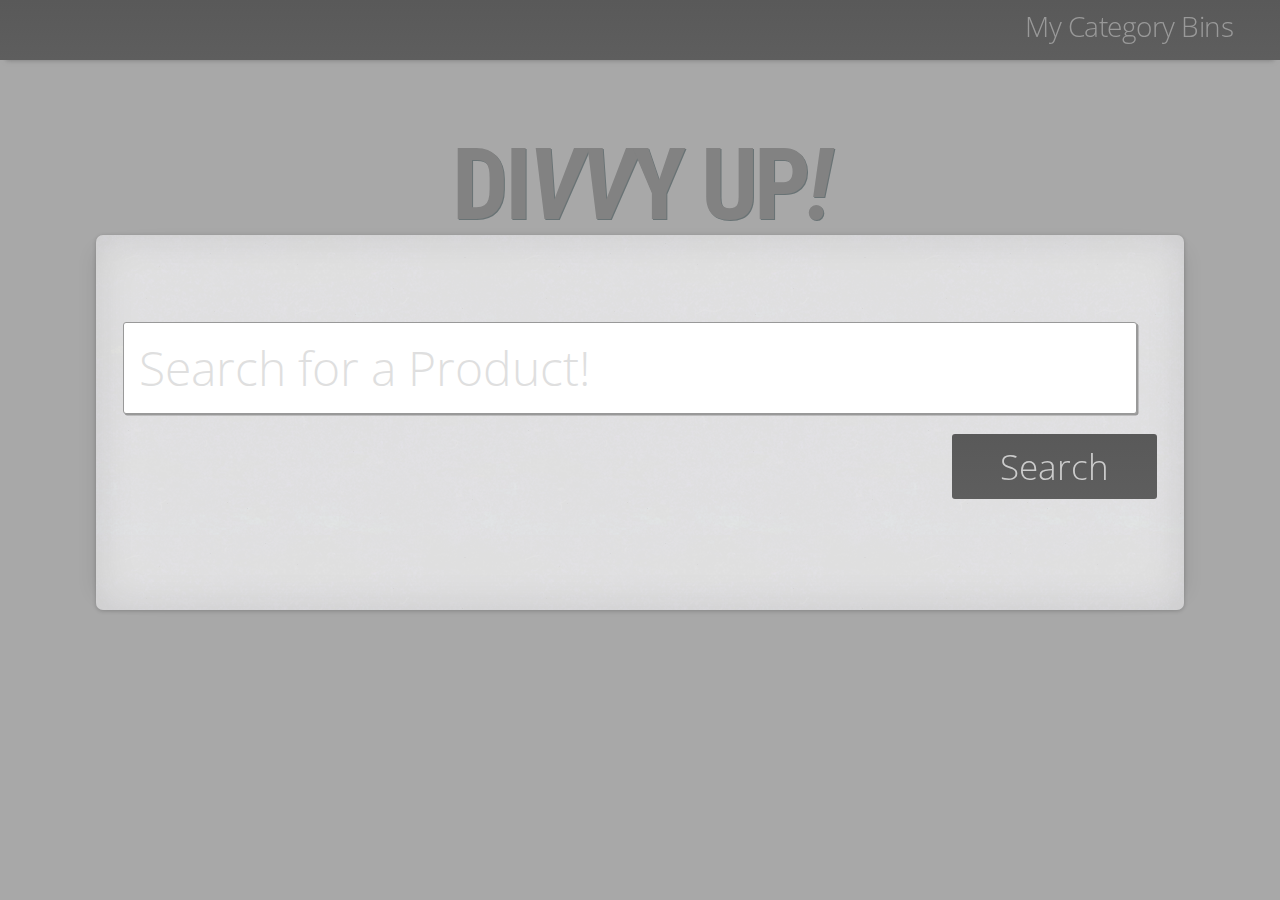
<file: index.html>
<!DOCTYPE html>
<html lang="en">

<head>
    <meta charset="UTF-8">
    <meta name="viewport" content="width=device-width, initial-scale=1.0">
    <meta http-equiv="X-UA-Compatible" content="ie=edge">
    <link rel="stylesheet" href="assets/css/reset.css">
    <link rel="stylesheet" href="assets/css/style.css">
    <link href="https://fonts.googleapis.com/css?family=Open+Sans:300,300i,400,400i,600,600i,700,700i,800,800i" rel="stylesheet">
    <link href="https://fonts.googleapis.com/css?family=Roboto+Condensed:300,300i,400,400i,700,700i" rel="stylesheet">
    <link rel="shortcut icon" href="assets/images/favicon.png">
    <title>Divvy Up - Price Tracker - Track prices on all your favorite items from all your favorite stores in this one stop shop!</title>
</head>

<body>
    <div id="sticky-header" class="effect1">
        
            <!-- <div class="menu-bar hvr-bounce-to-bottom" id="sign-in"><p class="top-navigation">Sign In</p></div>     -->
            <a href="categorybins.html"> <div class="menu-bar hvr-bounce-to-bottom" id="my-products"><p class="top-navigation">My Category Bins</p></div> </a>
        <!-- <div class="menu-bar hvr-bounce-to-bottom" id="my-coupons"><p class="top-navigation">My Coupons</p></div> -->
        <!-- <div class="menu-bar hvr-bounce-to-bottom" id="my-coupons"><p class="top-navigation">Dashboard</p></div> -->
    </div>

    <div id="index-header">
        <h1 id="index-h1">DI<i>VV</i>Y UP<i>!</i>
        </h1>
        <!-- <h3>PRICE TRACKER & COUPON GENERATOR</h3> -->
    </div>

    <div id="index-search-container" class="effect8">
        <form id="index-form">
            <!-- <h2> Search for a Product:</h2> -->
            <br>
            <input id="index-input" class"search-field" type="text" name="firstname" value="" placeholder="Search for a Product!">
            <br>
            <a href="testsearch.html">
            <div id="index-search-button" class="hvr-grow-shadow"> Search </div>
        </a> 
            <!-- <input class="hvr-outline-out"  class="submitButton" id="submit-button" type="submit" value="Search"> -->
        </form>
    </div>




    <div id="lower-half-container">
        <div id="div1" class="effect8"></div>
       <div id="div2" class="effect8"></div>
       <div id="div3" class="effect8"></div>
       </div>



    <script type="text/javascript" src="https://cdnjs.cloudflare.com/ajax/libs/jquery/3.2.1/jquery.min.js"></script>
    <script src="assets/javascript/app.js"></script>
</body>

</html>
</file>
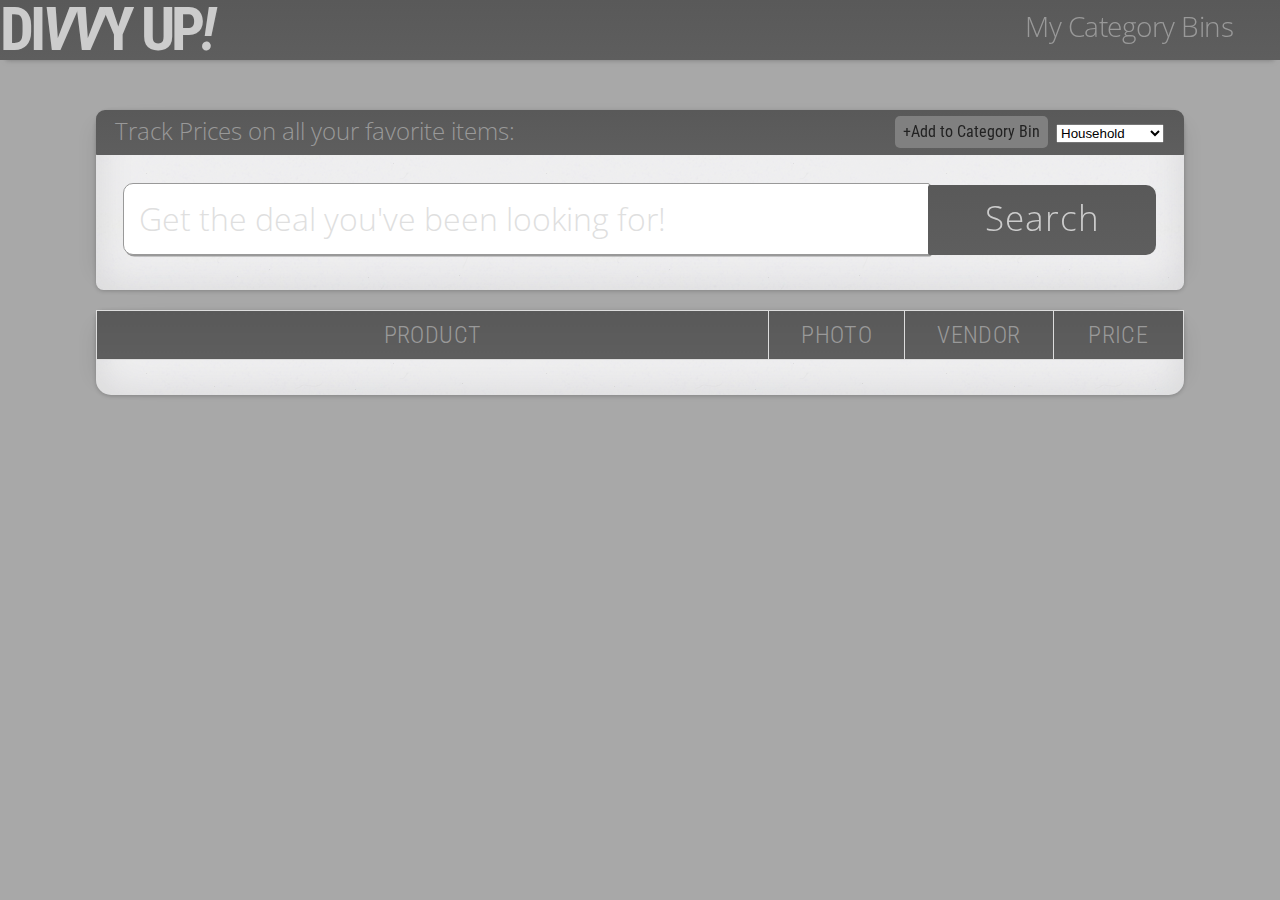
<file: testsearch.html>
<!DOCTYPE html>
<html lang="en">

<head>
    <meta charset="UTF-8">
    <meta name="viewport" content="width=device-width, initial-scale=1.0">
    <meta http-equiv="X-UA-Compatible" content="ie=edge">
    <link rel="stylesheet" href="assets/css/reset.css">
    <link rel="stylesheet" href="assets/css/style.css">
    <link href="https://fonts.googleapis.com/css?family=Open+Sans:300,300i,400,400i,600,600i,700,700i,800,800i" rel="stylesheet">
    <link href="https://fonts.googleapis.com/css?family=Roboto+Condensed:300,300i,400,400i,700,700i" rel="stylesheet">
    <link rel="shortcut icon" href="assets/images/favicon.png">
    <title>Divvy Up - Price Tracker - Track prices on all your favorite items from all your favorite stores in this one stop shop!</title>
</head>

<body>
    <div id="sticky-header" class="effect1">
            <a href="index.html">
            <h1 id="navbar-h1">DI<i>VV</i>Y UP<i>!</i>
            </h1>
        </a>
            <!-- <div class="menu-bar hvr-bounce-to-bottom" id="sign-in"><p class="top-navigation">Sign In</p></div>     -->
            <a href="categorybins.html">
            <div class="menu-bar hvr-bounce-to-bottom" id="my-products"><p class="top-navigation">My Category Bins</p></div> </a>
        <!-- <div class="menu-bar hvr-bounce-to-bottom" id="my-coupons"><p class="top-navigation">My Coupons</p></div> -->
        <!-- <div class="menu-bar hvr-bounce-to-bottom" id="my-coupons"><p class="top-navigation">Dashboard</p></div> -->
    </div>

    <header id="search-results-page-header">
        
        <!-- <h3>PRICE TRACKER & COUPON GENERATOR</h3> -->
    </header>

    <div id="main-search-container" class="effect8">
        <div id="panel-heading"> 
            <h3 id="panel-heading-h3">Track Prices on all your favorite items:</h3>
            <select id="bins">
              <option value="household">Household</option>
              <option value="skincare">Skincare</option>
              <option value="haircare">Hair Care</option>
              <option value="clothes">Clothes</option>
              <option value="supplies">Party Supplies</option>
            </select> 

            

            <div id="add-to-bin" class="hvr-grow-shadow">
              <p id="add-to-bin-p">+Add to Category Bin</p>
            </div>

            <!-- <div id="create-new-bin">
              <p id="create-new-bin-p">Create Category Bin</p>
            </div> -->

            

        </div>
        <form>
            <!-- <h2> Search for a Product:</h2> -->
            <br>
            <input class"search-field" type="text" name="firstname" value="" placeholder="Get the deal you've been looking for!" id="productSearch">
            <br>
             <div id="search-button" class="hvr-shadow"> Search </div>
            <!-- <input class="hvr-outline-out"  class="submitButton" id="submit-button" type="submit" value="Search"> -->
        </form>
    </div>
    
        <div id="main-search-results-container" class="effect8">
                <table id="customers">
                        
                        <tr id="main-table-header">
                          <th class="product-column">Product</th>
                          <th class="photo-column">Photo</th>
                          <th class="vendor-column">Vendor</th>
                          <th class="price-column">Price</th>
                          <!-- <th class="track-column">Track</th> -->
                          
                        </tr>
                      </table>

        </div>



    <script type="text/javascript" src="https://cdnjs.cloudflare.com/ajax/libs/jquery/3.2.1/jquery.min.js"></script>
    <script src="assets/javascript/app.js"></script>
</body>

</html>
</file>
<file: assets/css/style.css>
/* 
Fonts
<link href="https://fonts.googleapis.com/css?family=Open+Sans:300,300i,400,400i,600,600i,700,700i,800,800i" rel="stylesheet">
font-family: 'Open Sans', sans-serif;


*/






body {
    background-color: #A8A8A8;
    
    /* background-image: url("../images/exclusive-paper.png"); */
    
}

#sticky-header {
    
    width: 100%;
    height:60px;
    position: relative;
    top:0;
    background-color: #999;
    background: linear-gradient(#595959, #5E5E5E);
    /* background-image: url("../images/cream-pixels.png"); */
}

#sign-in, #my-products, #my-coupons, #dashboard {
    float: right;
    padding-right:35px;
    
}
#sign-in:hover, #my-products:hover, #my-coupons:hover, #dashboard:hover {
    cursor: pointer;
    
}

/* #my-products {
    background-color: red;
    border-right-width: 1px ;
    border-right-color: black;
    border-right-style: solid;
} */

.menu-bar{
    height:60px;    
    letter-spacing:-0.5px;
    position: relative;
    /* left: -35px; */
    /* top: 12px; */
    font-family: 'Open Sans', sans-serif; 
    font-weight: 300;
    
    font-size: 28px;
}

.top-navigation{
    padding:12px;
    margin: 0 auto 0 auto;
    text-align: right;
}

.hvr-bounce-to-bottom {
    display: inline-block;
    vertical-align: middle;
    -webkit-transform: perspective(1px) translateZ(0);
    transform: perspective(1px) translateZ(0);
    box-shadow: 0 0 1px rgba(0, 0, 0, 0);
    position: relative;
    -webkit-transition-property: color;
    transition-property: color;
    -webkit-transition-duration: 0.2s;
    transition-duration: 0.5s;
    color: #999;
  }
  .hvr-bounce-to-bottom:before {
    content: "";
    position: absolute;
    z-index: -1;
    top: 0;
    left: 0;
    right: 0;
    bottom: 0;
    
    background: #303030;
    -webkit-transform: scaleY(0);
    transform: scaleY(0);
    -webkit-transform-origin: 50% 0;
    transform-origin: 50% 0;
    -webkit-transition-property: transform;
    transition-property: transform;
    -webkit-transition-duration: 0.5s;
    transition-duration: 0.5s;
    -webkit-transition-timing-function: ease-out;
    transition-timing-function: ease-out;
  }
  .hvr-bounce-to-bottom:hover, .hvr-bounce-to-bottom:focus, .hvr-bounce-to-bottom:active {
    color: white;
  }
  .hvr-bounce-to-bottom:hover:before, .hvr-bounce-to-bottom:focus:before, .hvr-bounce-to-bottom:active:before {
    -webkit-transform: scaleY(1);
    transform: scaleY(1);
    -webkit-transition-timing-function: cubic-bezier(0.52, 1.64, 0.37, 0.66);
    transition-timing-function: cubic-bezier(0.52, 1.64, 0.37, 0.66);
  }


#search-results-page-header {
    margin-top: 25px;
    margin-bottom:50px;
    padding-left: 25px;
    padding-right: 25px;
}
#navbar-h1 {
    position:relative;
    float:left;
    text-align: center;
    letter-spacing: -4px;
    font-size: 60px;
    text-shadow: 1px 1px #5E5E5E;
    font-family: 'Roboto Condensed', sans-serif;
    font-weight: 700;
    color: #ccc;
}
i {
    font-style: italic;
}

h2 {
    letter-spacing:-3px;
    position: relative;
    left: -35px;
    top: -45px;
    font-family: 'Roboto Condensed', sans-serif; 
    font-weight: 400;
    color: #A4A4A4;
    font-size: 48px;
}

h3 {
    font-family: 'Roboto Condensed', sans-serif; 
    font-weight: 400;
    /* font-style: italic; */
    color: #444;
    font-size: 48px;
}

#panel-heading{
    position:relative;
    top: 0;
    background: linear-gradient(#595959, #5E5E5E);
    height: 45px;
    border-radius: 9px 9px 0.7px 0.7px;
    letter-spacing:0px;
}

#panel-heading-h3 {
    font-family: 'Open Sans', sans-serif; 
    font-weight: 300;
    /* font-style: italic; */
    color: #999;
    font-size: 24px;
    padding:9px;
    margin-left: 10px;
}

#bins {
    position: relative;
    top: -28px;
    float:right;
    margin-right:20px;
}


#add-to-bin {
    position: relative;
    top: -36.5px;
    float: right;
    background-color: gray;
    border-radius: 5px;
    padding: 8px;
    margin-right:8px;
}

#add-to-bin-p, #create-new-bin-p, #track-p, #modal-p{
    color: #222;
    font-family: 'Roboto Condensed', sans-serif; 
    font-weight: 400;
}

#add-to-bin:hover, #create-new-bin {
    cursor: pointer;
}

#create-new-bin {
    position: relative;
    top: -36.5px;
    float: right;
    background-color:  #999;
    border-radius: 5px;
    padding: 8.5px;
    margin-right:8px;
}


.track {
    opacity: 0.2;
    position: relative;
    top: 25px;
    float: right;
    background-color:  #ccc;
    border-radius: 5px;
    padding: 8.5px;
    margin-right:8px;
    cursor: pointer;
    color:black;
}

.track:hover {
    opacity: 1;
    box-shadow: 1px 1px #000;
}




#main-search-container {
    background-color: #F2F2F2;
    background-image: url("../images/dust.png");
    margin-top:-25px;
    width: 85%;
    height: 180px;
    margin: 0 auto;
    border-radius: 15px 15px 7.5px 7.5px;

}


.effect1{
	-webkit-box-shadow: 0 6px 5px -6px #777;
	   -moz-box-shadow: 0 6px 5px -6px #777;
	        box-shadow: 0 6px 5px -6px #777;
}






.effect2
{
  position: relative;
}
.effect2:before, .effect2:after
{
  z-index: -1;
  position: absolute;
  content: "";
  bottom: 15px;
  left: 10px;
  width: 50%;
  top: 80%;
  max-width:300px;
  background: #777;
  -webkit-box-shadow: 0 15px 10px #777;
  -moz-box-shadow: 0 15px 10px #777;
  box-shadow: 0 15px 10px #777;
  -webkit-transform: rotate(-3deg);
  -moz-transform: rotate(-3deg);
  -o-transform: rotate(-3deg);
  -ms-transform: rotate(-3deg);
  transform: rotate(-3deg);
}
.effect2:after
{
  -webkit-transform: rotate(3deg);
  -moz-transform: rotate(3deg);
  -o-transform: rotate(3deg);
  -ms-transform: rotate(3deg);
  transform: rotate(3deg);
  right: 10px;
  left: auto;
}







.effect8
{
  	position:relative;
    -webkit-box-shadow:0 1px 4px rgba(0, 0, 0, 0.2), 0 0 40px rgba(0, 0, 0, 0.1) inset;
       -moz-box-shadow:0 1px 4px rgba(0, 0, 0, 0.2), 0 0 40px rgba(0, 0, 0, 0.1) inset;
            box-shadow:0 1px 4px rgba(0, 0, 0, 0.2), 0 0 40px rgba(0, 0, 0, 0.1) inset;
}
.effect8:before, .effect8:after
{
	content:"";
    position:absolute;
    z-index:-1;
    -webkit-box-shadow:0 0 20px rgba(0,0,0,0.1);
    -moz-box-shadow:0 0 20px rgba(0,0,0,0.1);
    box-shadow:0 0 20px rgba(0,0,0,0.1);
    top:10px;
    bottom:10px;
    left:0;
    right:0;
    -moz-border-radius:100px / 10px;
    border-radius:100px / 10px;
}
.effect8:after
{
	right:10px;
    left:auto;
    -webkit-transform:skew(8deg) rotate(3deg);
       -moz-transform:skew(8deg) rotate(3deg);
        -ms-transform:skew(8deg) rotate(3deg);
         -o-transform:skew(8deg) rotate(3deg);
            transform:skew(8deg) rotate(3deg);
}



form  {
   
    color: #777;
    margin: 0 auto 0 auto;
    border-radius: 6px;
    width: 95%;
    padding-top: -15px;
    font-size: 88px;
    margin-top: -15px; 
}

input {
    position: relative;
    top:-70px;
    color: #777;
    width: 75%;
    height:40px;
    border-radius: 10px 2px 2px 10px;
    font-size: 32px;
    font-family: 'Open Sans', sans-serif;
    font-weight: 300;
    box-shadow: 1.6px 1.6px #999;
    padding: 15px;
    border: #999 solid 0.3px;
}

input:hover{
    box-shadow: 2px 2px 5px #333;
}


.submitButton{
    margin: 0 auto;
}



#search-button {
    top:-70px;
    height: 40px;
    padding: 5px;
    letter-spacing: 1px;
    position: relative;
    margin-top: -70px;
    float: right;
    background-color: #fcfcfc;
    background: linear-gradient(#595959, #5E5E5E);
    color: #ccc;
    font-size: 35px;
    text-align: center;
    width: 19.2%;
    padding:15px;
    border-radius: 2px 10px 10px 2px;
    font-family: 'Open Sans', sans-serif;
    font-weight: 300;
    cursor: pointer;

}

#search-button:hover, #index-search-button:hover {
    background: linear-gradient(#758082, #697375);
}

::placeholder {
    color: #dfdfdf; 
}











.hvr-outline-out {
    display: inline-block;
    vertical-align: middle;
    -webkit-transform: perspective(1px) translateZ(0);
    transform: perspective(1px) translateZ(0);
    box-shadow: 0 0 1px rgba(0, 0, 0, 0);
    position: relative;
  }
  .hvr-outline-out:before {
    content: '';
    position: absolute;
    border: #999 solid 0.5px;
    border-radius: 2px 10px 10px 2px;
    top: 0;
    right: 0;
    bottom: 0;
    left: 0;
    -webkit-transition-duration: 0.1s;
    transition-duration: 0.1s;
    -webkit-transition-property: top, right, bottom, left;
    transition-property: top, right, bottom, left;
  }
  .hvr-outline-out:hover:before, .hvr-outline-out:focus:before, .hvr-outline-out:active:before {
    top: -8px;
    right: -8px;
    bottom: -8px;
    left: -8px;
  } 





  #main-search-results-container {
    position:relative;
    top: 20px;
    background-color: #F2F2F2;
    background-image: url("../images/dust.png");
    width: 85%;
    margin: 0 auto;
    border-radius: 7px 7px 15px 15px ;

}





#customers {
    
    position: relative;
    top: -35px;
    font-family: 'Open Sans', sans-serif;
    border-collapse: collapse;
    width: 100%;
    margin: 0 auto 0 auto;
    
    
}

#customers td, #customers th {
    
    margin: 0 auto 0 auto;
    border: 1px solid #ddd;
    padding: 32px;
    color: #777;
    font-size: 22px;
    font-weight:300;
}

#customers tr {
    padding: 15px;
}

#customers tr:nth-child(even){background-color: #e8e7e7;}

#customers tr:hover {background-color: white;
color:white;

}

#customers th  {
    padding-top: 12px;
    padding-bottom: 12px;
    text-align: center;
    background: linear-gradient(#595959, #5E5E5E);
    color: #999;
    font-family: 'Roboto Condensed', sans-serif;
    font-size: 24px;
    font-weight: 300;
    letter-spacing:0.4px;
    
}



#main-table-header {
    text-transform: uppercase;
}

.result-thumbnail{

    margin-top: -15px;
    float:right;
    border-radius: 5px;
    box-shadow: 1px 1px #fcfcfc;
}
/* 
.discount-column{
    width: 12%;
    text-align: center;
} */

.photo-column{
    width: 10%;
    text-align: center;
}

.price-column {
   
    width:12%;
}

.vendor-column {
    width: 13%;
}

.vendor-logo {
   
   
    width: 92px;
    /* text-align: center; */
}

.track-column {
    width: 9%;
}

td {
    vertical-align: middle;
}

td:nth-child(1) {
    vertical-align: top;
}
td:nth-child(3) {
    vertical-align: middle;
}
td:nth-child(4) {
    vertical-align: middle;
    font-style: bold;
}






/* Index Page Styles */



#index-h1 {
    position:relative;
    top: 50px;
    text-align: center;
    letter-spacing: -4px;
    font-size: 100px;
    text-shadow: 1px 1px #697375;
    font-family: 'Roboto Condensed', sans-serif;
    font-weight: 700;
    color: #828282;
}

#index-header {
    margin-top: 25px;
    margin-bottom:50px;
    padding-left: 25px;
    padding-right: 25px;
}

#index-search-container {
    background-color: #DEDEDE;
    background-image: url("../images/dust.png");
    margin-top:-25px;
    width: 85%;
    height: 375px;
    margin: 0 auto;
    border-radius: 7px;

}
#index-form  {
    position: relative;
    top: 60px;
    color: #777;
    margin: 0 auto;
    border-radius: 6px;
    width: 95%;
    padding-top: -15px;
    font-size: 88px;
}

#index-input {
    color: #777;
    width: 95%;
    height:60px;
    border-radius: 3px;
    font-size: 48px;
    font-family: 'Open Sans', sans-serif;
    font-weight: 300;
    box-shadow: 1.5px 1.5px #999;
    padding: 15px;
    border: #999 solid 0.3px;
}

#index-input:hover{
    box-shadow: 2px 2px 5px #333;
}


#index-search-button {
    
    letter-spacing: 0px;
    position: relative;
    margin-top: -50px;
    float: right;
    background-color: #fcfcfc;
    background: linear-gradient(#595959, #5E5E5E);
   
    font-size: 35px;
    text-align: center;
    width: 175px;
    color: #ccc;
    font-size: 35px;
    padding:15px;
    border-radius: 3px;
    
    font-family: 'Open Sans', sans-serif;
    font-weight: 300;

}



/* Mouse over Effect for Index Page */



.index-hvr-outline-out {
    display: inline-block;
    vertical-align: middle;
    -webkit-transform: perspective(1px) translateZ(0);
    transform: perspective(1px) translateZ(0);
    box-shadow: 0 0 1px rgba(0, 0, 0, 0);
    position: relative;
  }
  .index-hvr-outline-out:before {
    content: '';
    position: absolute;
    border: #999 solid 0.5px;
    border-radius: 10px;
    top: 0;
    right: 0;
    bottom: 0;
    left: 0;
    -webkit-transition-duration: 0.1s;
    transition-duration: 0.1s;
    -webkit-transition-property: top, right, bottom, left;
    transition-property: top, right, bottom, left;
  }
  .index-hvr-outline-out:hover:before, .index-hvr-outline-out:focus:before, .index-hvr-outline-out:active:before {
    top: -8px;
    right: -8px;
    bottom: -8px;
    left: -8px;
  } 





  /* Category Bins Styling Begins Here */

  #bin-container, #bin-container-2, #bin-container-3, #bin-container-4, #bin-container-5{
    width: 85%;
    margin: 0 auto;
    
  }

  #category-bins-h1{
    letter-spacing:-3px;
    position: relative;
    padding: 0px;
    font-family: 'Open Sans', sans-serif; 
    font-weight: 300;
    color: #999;
    font-size: 78px;
    opacity: 0.75;
  }

  .category-header{
      background-color: #ddd;
      width:40%;
      height:55px;
      border-radius: 10px 10px 0px 0px;
  }

  .category-header, .remove-bin {
      display: inline-block;
  }
  .remove-bin {
      float: right;
    background-color: #333;
    border-radius: 5px;
    height: 35px;
    width: 35px;
    font-family: 'Open Sans', sans-serif; 
    font-weight: 300;
    
    color: #A4A4A4;
    font-size: 36px;
    text-align:center;
    opacity:0.1;
}

.remove-bin:hover{
    opacity:1;
    cursor: pointer;
    
}

  #user-category{
    font-family: 'Roboto Condensed', sans-serif; 
    font-weight: 300;
    color: #A4A4A4;
    font-size: 53px;
    text-align: center;
    vertical-align: middle;
    letter-spacing:-1.5px;
    text-transform: uppercase;
  }


#bin-category-1 {

    width: 100%;
    margin: 0 auto;
    overflow: auto;
    height: 450px;
    border-radius: 10px 10px 0px 0px;

}

#bin-table-header {
    text-transform: uppercase;
    border-radius: 10px 10px 0px 0px;
    
}

.customers-bin {
    position: relative;
    top: 0px;
    font-family: 'Open Sans', sans-serif;
    border-collapse: collapse;
    width: 100%;
    margin: 0 auto 0 auto;
    border-radius: 10px 10px 0px 0px;
    background-color: #F2F2F2;
    

} 
    


.customers-bin td, .customers-bin th {
    
    margin: 0 auto 0 auto;
    border: 1px solid #ddd;
    padding: 32px;
    color: #777;
    font-size: 22px;
    font-weight:300;
    
}

.customers-bin tr {
    padding: 15px;
    
}

.customers-bin tr:nth-child(even){background-color: #e8e7e7;}

.customers-bin tr:hover {background-color: #fff;
color:white;

}

.customers-bin th  {
    padding-top: 12px;
    padding-bottom: 12px;
    text-align: center;
    background: linear-gradient(#595959, #5E5E5E);
    color: #999;
    font-family: 'Roboto Condensed', sans-serif;
    font-size: 24px;
    font-weight: 300;
    letter-spacing:0.4px;
    
    
}



#bin-table-header {
    text-transform: uppercase;
    
}

#category-bins-h1, #create-bin-button, #create-bin-form, #create-bin-input  {
    display:inline-block;
}

#create-bin-form{
    height: 25px;
    margin:24px;
    border-radius: 5px 5px 5px 5px;
}

#create-bin-input{
    float:right;
    height: 25px;
    width: 20%;
    border-radius: 5px 5px 5px 5px;
}

#create-bin-button {
    float: right;
    margin:24px;
    height:45px;
    width: 175px;
    background: linear-gradient(#595959, #5E5E5E);
    border-radius: 5px;
    cursor: pointer;
    opacity: 0.6;
}

#create-bin-P {
    position: relative;
    top:10px;
    text-align: center;
    font-family: 'Roboto Condensed', sans-serif;
    font-size: 24px;
    font-weight: 300;
}

#create-bin-button:hover {
   opacity: 1;
   background: linear-gradient(#758082, #697375);
   
}







/* The Modal (background) */
.modal {
    display: none; /* Hidden by default */
    position: fixed; /* Stay in place */
    z-index: 1; /* Sit on top */
    padding-top: 100px; /* Location of the box */
    left: 0;
    top: 0;
    width: 100%; /* Full width */
    height: 100%; /* Full height */
    overflow: auto; /* Enable scroll if needed */
    background-color: rgb(0,0,0); /* Fallback color */
    background-color: rgba(0,0,0,0.4); /* Black w/ opacity */
}

/* Modal Content */
.modal-content {
    background-color: #ddd;
    margin: auto;
    padding: 20px;
    border: 1px solid #888;
    width: 80%;
    border-radius: 3px;
}

/* The Close Button */
.close {
    color: #aaaaaa;
    float: right;
    font-size: 28px;
    font-weight: bold;
}

.close:hover,
.close:focus {
    color: #000;
    text-decoration: none;
    cursor: pointer;
}

#modal-p {
    color: #999;
    font-family: 'Roboto Condensed', sans-serif; 
    font-weight: 400;
    font-size: 36px;

}



#modal-form  {
    position: relative;
    color: #777;
    margin: 0 auto;
    border-radius: 6px;
    width: 95%;
    padding-top: -5px;
    padding-bottom: 10px;
    font-size: 88px;
}

#modal-input {
    color: #777;
    width: 95%;
    height:45px;
    border-radius: 6px;
    font-size: 44px;
    font-family: 'Open Sans', sans-serif;
    font-weight: 300;
    box-shadow: 3px 3px #999;
    padding: 15px;
    border: #999 solid 0.3px;
}

#modal-input:hover{
    box-shadow: 2px 2px 5px #333;
}


#modal-submit {
   
    height: 60px;
    letter-spacing: 2px;
    position: relative;
    float: right;
    background-color: #e0e0e0;
    background: linear-gradient(#fcfcfc, #fff);
    font-size: 24px;
    text-align: center;
    width: 200px;
    color: #999;
    margin-top:15px;
    margin-right:30px;
    border-radius: 6px;
    
    font-family: 'Open Sans', sans-serif;
    font-weight: 400;
    
    cursor: pointer;
}


.hvr-grow-shadow {
    display: inline-block;
    vertical-align: middle;
    -webkit-transform: perspective(1px) translateZ(0);
    transform: perspective(1px) translateZ(0);
    box-shadow: 0 0 1px rgba(0, 0, 0, 0);
    -webkit-transition-duration: 0.3s;
    transition-duration: 0.3s;
    -webkit-transition-property: box-shadow, transform;
    transition-property: box-shadow, transform;
  }
  .hvr-grow-shadow:hover, .hvr-grow-shadow:focus, .hvr-grow-shadow:active {
    box-shadow: 0 10px 10px -10px rgba(0, 0, 0, 0.5);
    -webkit-transform: scale(1.1);
    transform: scale(1.1);
  }
  

  /* Shadow */
.hvr-shadow {
  display: inline-block;
  vertical-align: middle;
  -webkit-transform: perspective(1px) translateZ(0);
  transform: perspective(1px) translateZ(0);
  box-shadow: 0 0 3px rgba(0, 0, 0, 0);
  -webkit-transition-duration: 0.3s;
  transition-duration: 0.3s;
  -webkit-transition-property: box-shadow;
  transition-property: box-shadow;
}
.hvr-shadow:hover, .hvr-shadow:focus, .hvr-shadow:active {
  box-shadow: 0 10px 10px -10px rgba(0, 0, 0, 0.9);
}














/* #lower-half-container {
    width: 100%;
    height: 450px;
    background-color: #fff;
    margin-top: 100px;
  }


  #div1, #div2, #div3 {
      display: inline-block;
      margin: 0 auto;
    
  }

  #div1 {
    background-color: #F2F2F2;
    background-image: url("../images/dust.png");
      width:25%;
      height: 200px;
  }

  #div2 {
    background-color: #F2F2F2;
    background-image: url("../images/dust.png");
    width:25%;
    height: 200px;
}

#div3 {
    background-color: #F2F2F2;
    background-image: url("../images/dust.png");
    width:25%;
    height: 200px;
} */


/* Media Queries for index.html */
@media screen and (max-width: 605px) {



}


/* Media Queries for search.html */
@media screen and (max-width: 605px) {


}

/* Media Queries for categorybins.html */
@media screen and (max-width: 605px) {



}
</file>
